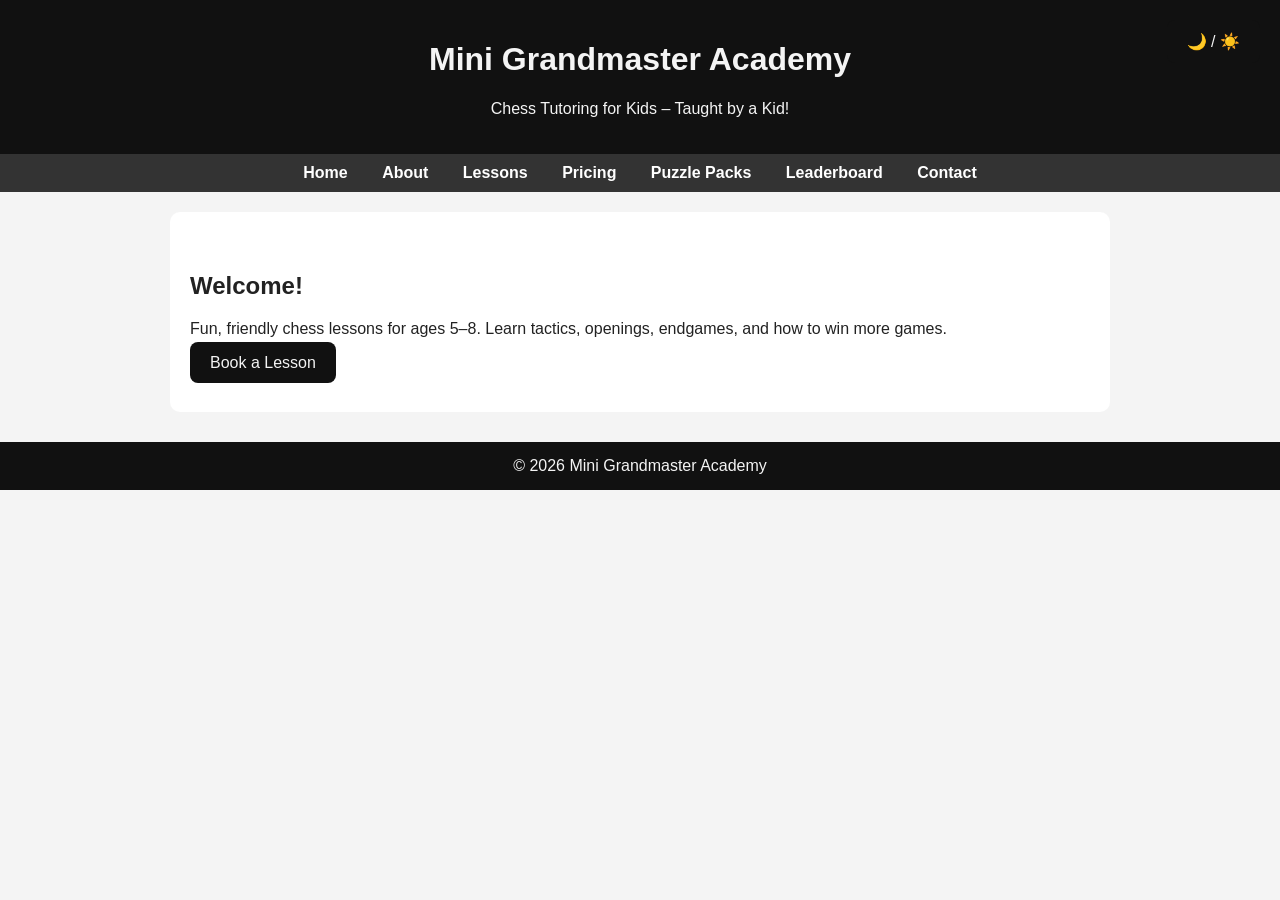
<file: index.html>
<!DOCTYPE html>
<html>
<head>
    <title>Mini Grandmaster Academy</title>
    <link rel="stylesheet" href="style.css">
</head>
<body>

<button onclick="document.body.classList.toggle('dark')" style="position:fixed;top:20px;right:20px;">🌙 / ☀️</button>

<header>
    <h1>Mini Grandmaster Academy</h1>
    <p>Chess Tutoring for Kids – Taught by a Kid!</p>
</header>

<nav>
    <a href="index.html">Home</a>
    <a href="about.html">About</a>
    <a href="lessons.html">Lessons</a>
    <a href="pricing.html">Pricing</a>
    <a href="puzzles.html">Puzzle Packs</a>
    <a href="leaderboard.html">Leaderboard</a>
    <a href="contact.html">Contact</a>
</nav>

<div class="section">
    <h2>Welcome!</h2>
    <p>Fun, friendly chess lessons for ages 5–8. Learn tactics, openings, endgames, and how to win more games.</p>
    <a class="btn" href="contact.html">Book a Lesson</a>
</div>

<footer>
    © 2026 Mini Grandmaster Academy
</footer>

</body>
</html>
</file>
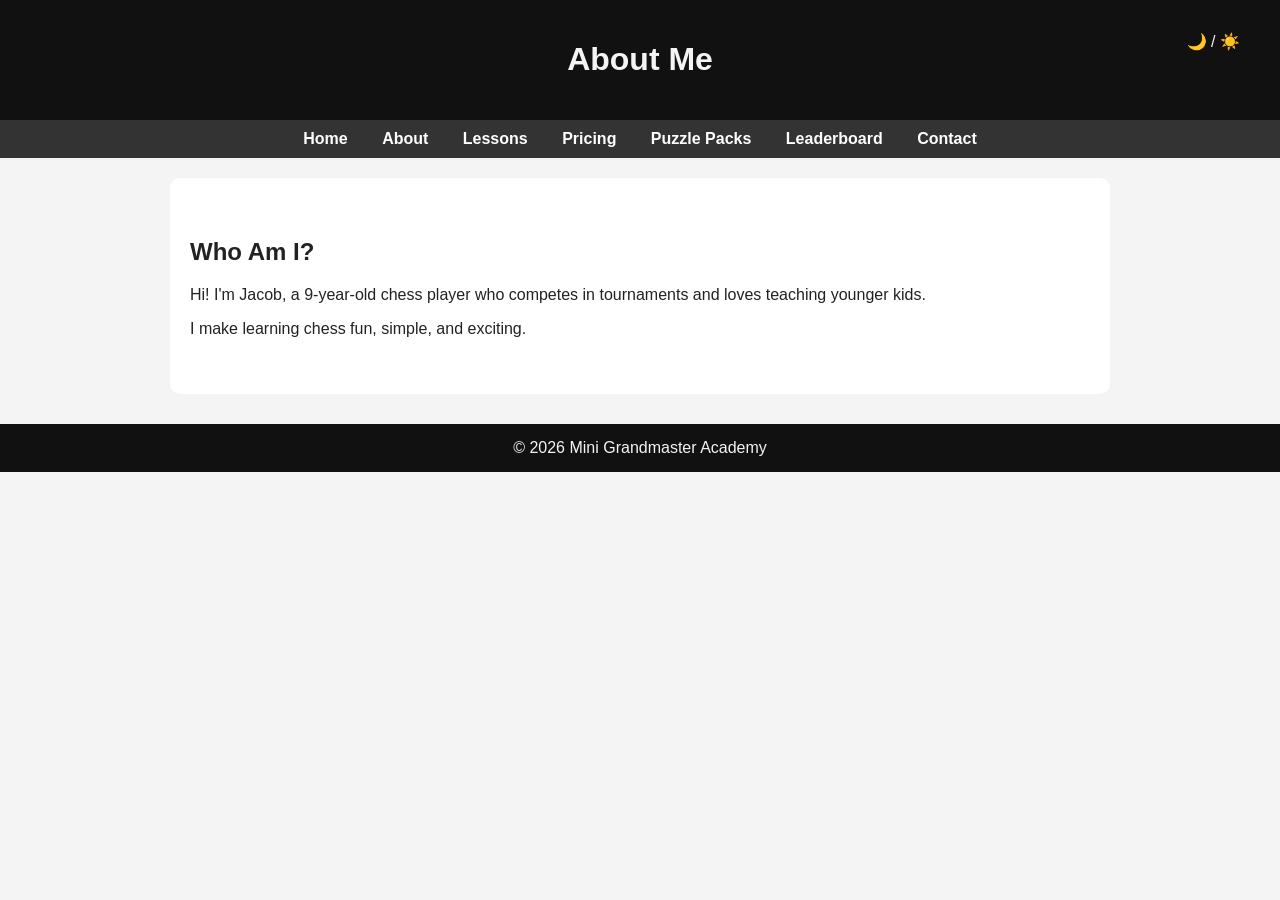
<file: about.html>
<!DOCTYPE html>
<html>
<head>
    <title>About – Mini Grandmaster Academy</title>
    <link rel="stylesheet" href="style.css">
</head>
<body>

<button onclick="document.body.classList.toggle('dark')" style="position:fixed;top:20px;right:20px;">🌙 / ☀️</button>

<header>
    <h1>About Me</h1>
</header>

<nav>
    <a href="index.html">Home</a>
    <a href="about.html">About</a>
    <a href="lessons.html">Lessons</a>
    <a href="pricing.html">Pricing</a>
    <a href="puzzles.html">Puzzle Packs</a>
    <a href="leaderboard.html">Leaderboard</a>
    <a href="contact.html">Contact</a>
</nav>

<div class="section">
    <h2>Who Am I?</h2>
    <p>Hi! I'm Jacob, a 9‑year‑old chess player who competes in tournaments and loves teaching younger kids.</p>
    <p>I make learning chess fun, simple, and exciting.</p>
</div>

<footer>
    © 2026 Mini Grandmaster Academy
</footer>

</body>
</html>
</file>
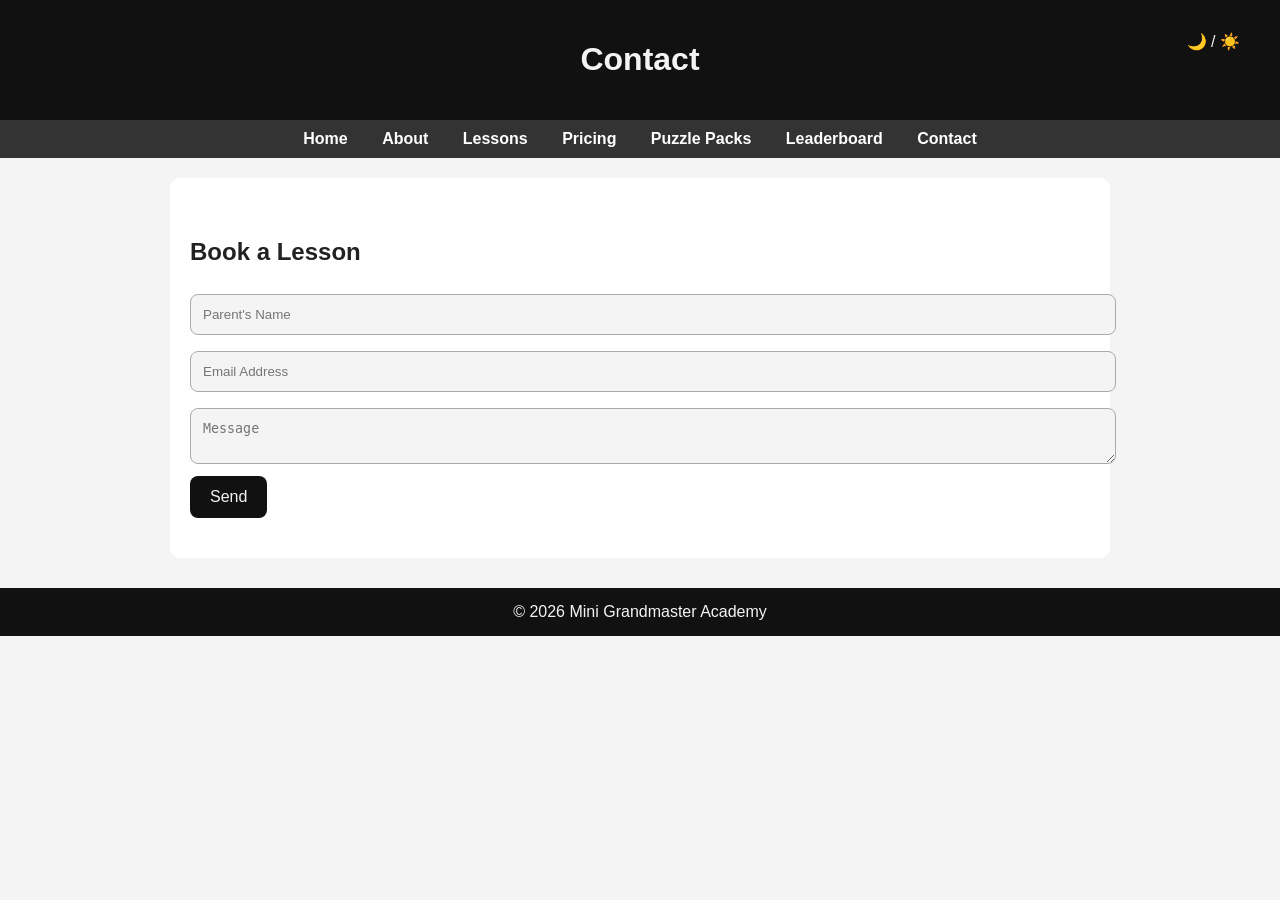
<file: contact.html>
<!DOCTYPE html>
<html>
<head>
    <title>Contact – Mini Grandmaster Academy</title>
    <link rel="stylesheet" href="style.css">
</head>
<body>

<button onclick="document.body.classList.toggle('dark')" style="position:fixed;top:20px;right:20px;">🌙 / ☀️</button>

<header>
    <h1>Contact</h1>
</header>

<nav>
    <a href="index.html">Home</a>
    <a href="about.html">About</a>
    <a href="lessons.html">Lessons</a>
    <a href="pricing.html">Pricing</a>
    <a href="puzzles.html">Puzzle Packs</a>
    <a href="leaderboard.html">Leaderboard</a>
    <a href="contact.html">Contact</a>
</nav>

<div class="section">
    <h2>Book a Lesson</h2>

    <form>
        <input type="text" placeholder="Parent's Name">
        <input type="email" placeholder="Email Address">
        <textarea placeholder="Message"></textarea>
        <button type="submit">Send</button>
    </form>
</div>

<footer>
    © 2026 Mini Grandmaster Academy
</footer>

</body>
</html>
</file>
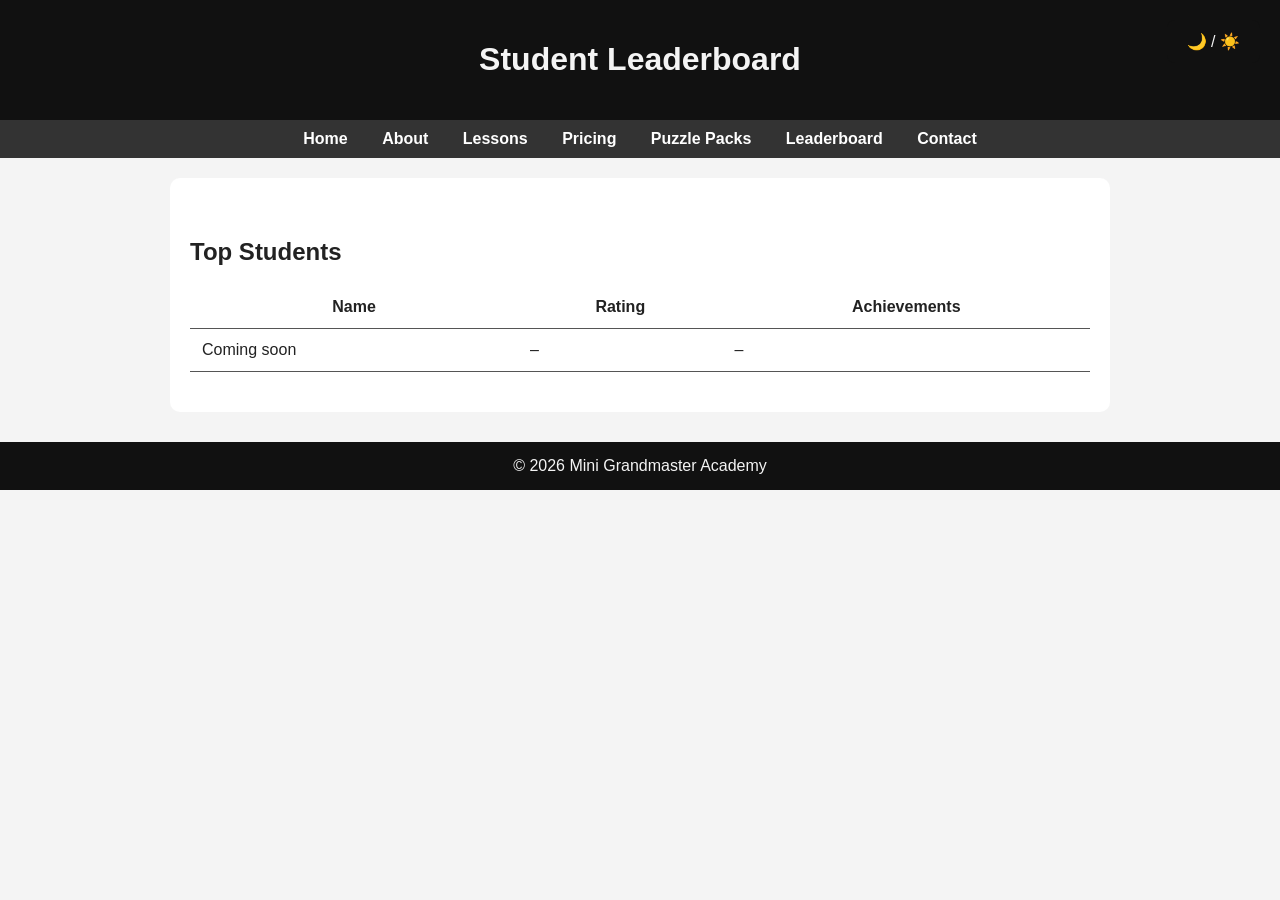
<file: leaderboard.html>
<!DOCTYPE html>
<html>
<head>
    <title>Leaderboard – Mini Grandmaster Academy</title>
    <link rel="stylesheet" href="style.css">
</head>
<body>

<button onclick="document.body.classList.toggle('dark')" style="position:fixed;top:20px;right:20px;">🌙 / ☀️</button>

<header>
    <h1>Student Leaderboard</h1>
</header>

<nav>
    <a href="index.html">Home</a>
    <a href="about.html">About</a>
    <a href="lessons.html">Lessons</a>
    <a href="pricing.html">Pricing</a>
    <a href="puzzles.html">Puzzle Packs</a>
    <a href="leaderboard.html">Leaderboard</a>
    <a href="contact.html">Contact</a>
</nav>

<div class="section">
    <h2>Top Students</h2>

    <table class="table">
        <tr><th>Name</th><th>Rating</th><th>Achievements</th></tr>
        <tr><td>Coming soon</td><td>–</td><td>–</td></tr>
    </table>
</div>

<footer>
    © 2026 Mini Grandmaster Academy
</footer>

</body>
</html>
</file>
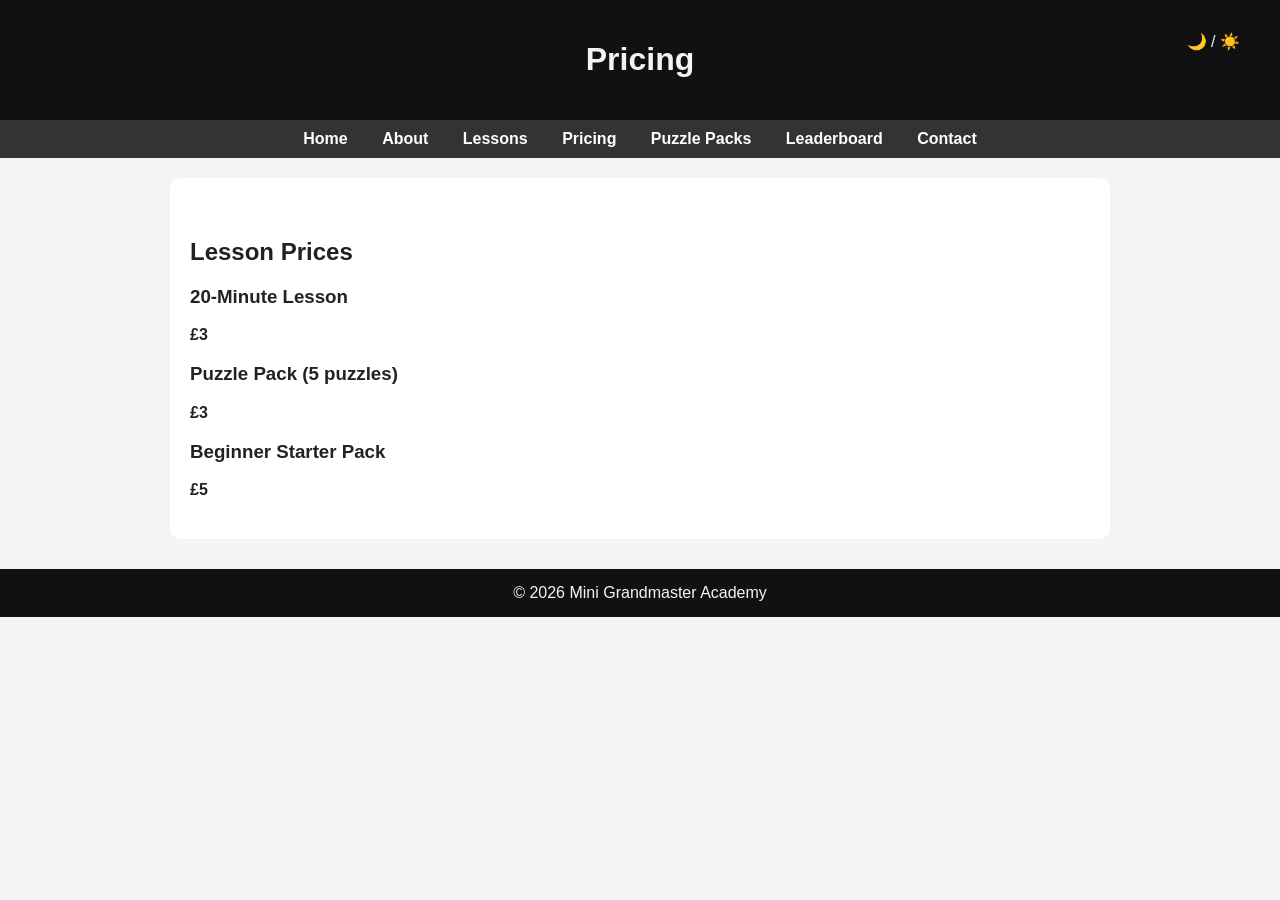
<file: price.html>
<!DOCTYPE html>
<html>
<head>
    <title>Pricing – Mini Grandmaster Academy</title>
    <link rel="stylesheet" href="style.css">
</head>
<body>

<button onclick="document.body.classList.toggle('dark')" style="position:fixed;top:20px;right:20px;">🌙 / ☀️</button>

<header>
    <h1>Pricing</h1>
</header>

<nav>
    <a href="index.html">Home</a>
    <a href="about.html">About</a>
    <a href="lessons.html">Lessons</a>
    <a href="pricing.html">Pricing</a>
    <a href="puzzles.html">Puzzle Packs</a>
    <a href="leaderboard.html">Leaderboard</a>
    <a href="contact.html">Contact</a>
</nav>

<div class="section">
    <h2>Lesson Prices</h2>

    <div class="pricing-box">
        <h3>20‑Minute Lesson</h3>
        <strong>£3</strong>
    </div>

    <div class="pricing-box">
        <h3>Puzzle Pack (5 puzzles)</h3>
        <strong>£3</strong>
    </div>

    <div class="pricing-box">
        <h3>Beginner Starter Pack</h3>
        <strong>£5</strong>
    </div>
</div>

<footer>
    © 2026 Mini Grandmaster Academy
</footer>

</body>
</html>
</file>
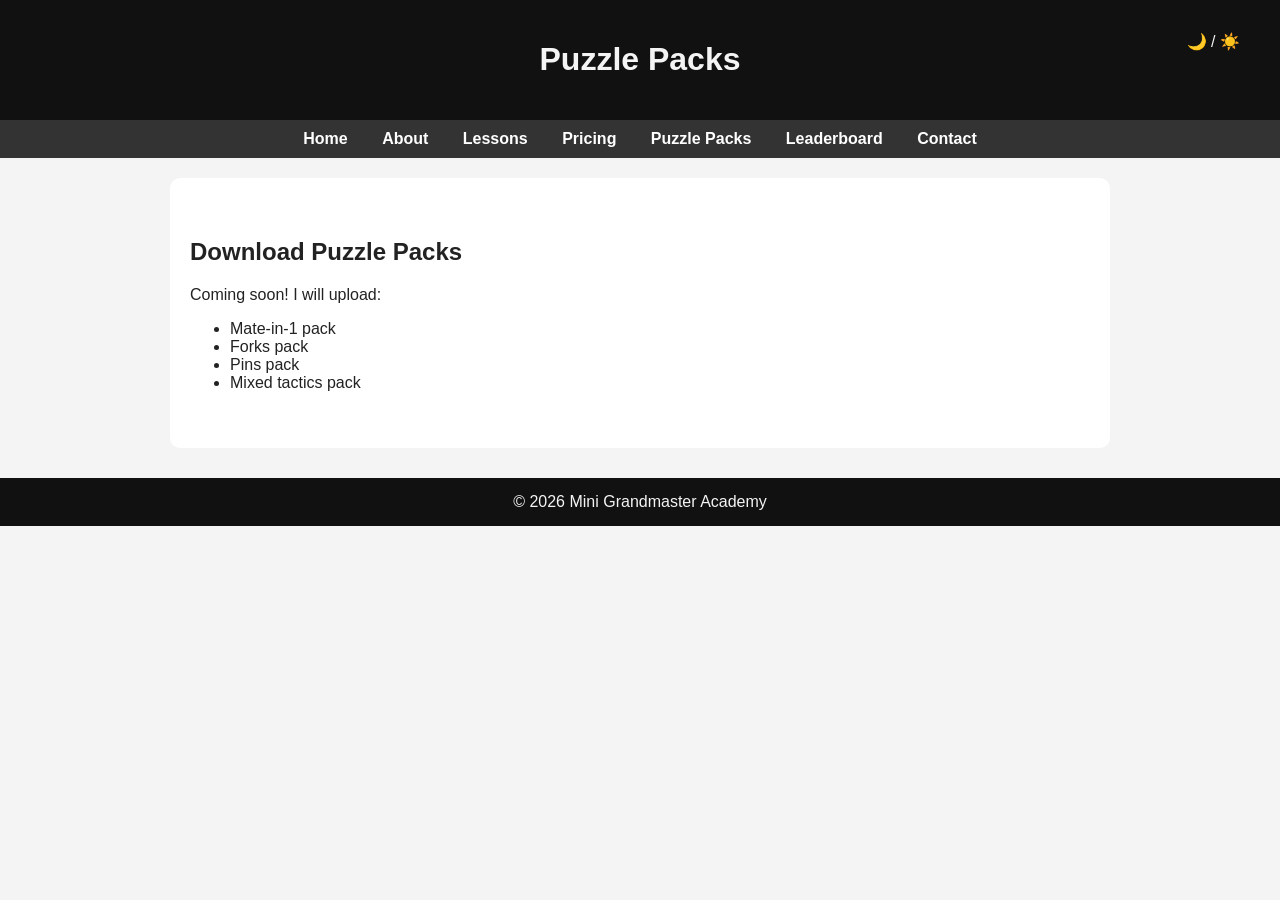
<file: puzzles.html>
<!DOCTYPE html>
<html>
<head>
    <title>Puzzle Packs – Mini Grandmaster Academy</title>
    <link rel="stylesheet" href="style.css">
</head>
<body>

<button onclick="document.body.classList.toggle('dark')" style="position:fixed;top:20px;right:20px;">🌙 / ☀️</button>

<header>
    <h1>Puzzle Packs</h1>
</header>

<nav>
    <a href="index.html">Home</a>
    <a href="about.html">About</a>
    <a href="lessons.html">Lessons</a>
    <a href="pricing.html">Pricing</a>
    <a href="puzzles.html">Puzzle Packs</a>
    <a href="leaderboard.html">Leaderboard</a>
    <a href="contact.html">Contact</a>
</nav>

<div class="section">
    <h2>Download Puzzle Packs</h2>
    <p>Coming soon! I will upload:</p>
    <ul>
        <li>Mate‑in‑1 pack</li>
        <li>Forks pack</li>
        <li>Pins pack</li>
        <li>Mixed tactics pack</li>
    </ul>
</div>

<footer>
    © 2026 Mini Grandmaster Academy
</footer>

</body>
</html>
</file>
<file: style.css>
body {
    font-family: Arial, sans-serif;
    margin: 0;
    background: var(--bg);
    color: var(--text);
    transition: 0.3s;
}

:root {
    --bg: #f4f4f4;
    --text: #222;
    --card: white;
    --accent: #111;
}

.dark {
    --bg: #111;
    --text: #eee;
    --card: #222;
    --accent: #fff;
}

header {
    background: var(--accent);
    color: var(--bg);
    padding: 20px;
    text-align: center;
}

nav {
    background: #333;
    padding: 10px;
    text-align: center;
}

nav a {
    color: white;
    margin: 0 15px;
    text-decoration: none;
    font-weight: bold;
}

.section {
    padding: 40px 20px;
    max-width: 900px;
    margin: auto;
    background: var(--card);
    margin-top: 20px;
    border-radius: 10px;
}

footer {
    background: var(--accent);
    color: var(--bg);
    text-align: center;
    padding: 15px;
    margin-top: 30px;
}

button, .btn {
    background: var(--accent);
    color: var(--bg);
    padding: 12px 20px;
    border: none;
    border-radius: 8px;
    cursor: pointer;
    font-size: 16px;
    text-decoration: none;
}

button:hover, .btn:hover {
    opacity: 0.8;
}

input, textarea {
    width: 100%;
    padding: 12px;
    margin: 8px 0;
    border-radius: 8px;
    border: 1px solid #aaa;
    background: var(--bg);
    color: var(--text);
}

.table {
    width: 100%;
    border-collapse: collapse;
}

.table th, .table td {
    padding: 12px;
    border-bottom: 1px solid #555;
}
</file>
